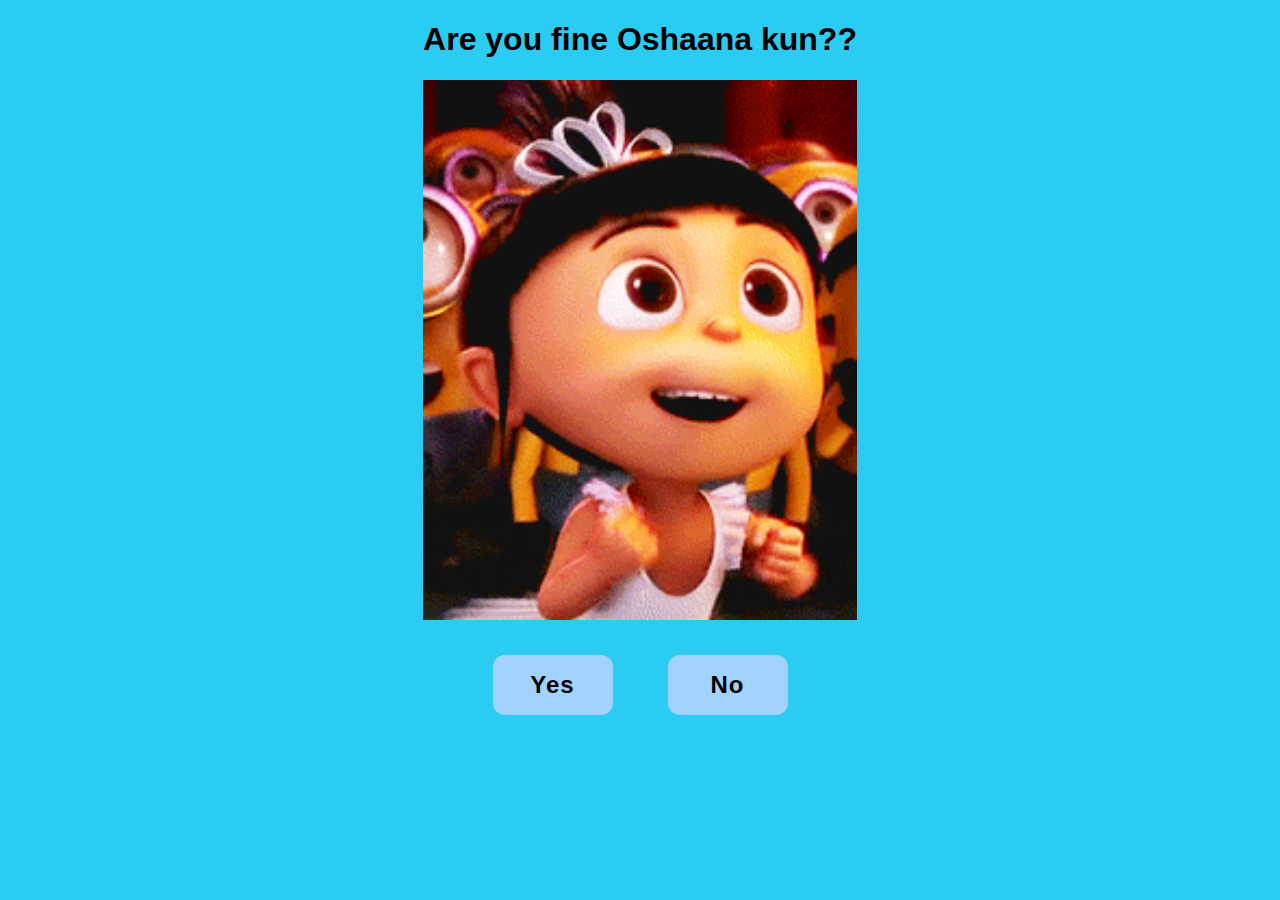
<file: index.html>
<!DOCTYPE html>
<html lang="en">
  <head>
    <meta charset="UTF-8" />
    <meta name="viewport" content="width=device-width, initial-scale=1.0" />
    <title>not for everyone!</title>
    <link rel="stylesheet" href="main.css" />
  </head>
  <body>
    <div class="container">
      <div class="content">
        <h1>Are you fine Oshaana kun??</h1>
        <img id="gif-img" src="3bqo.gif" alt="happy kid" />
    </div>
</div>
     <div class="buttoncontainer">
        <button id="yes-btn">Yes</button>
        <button id="no-btn">
          No
        </button>
     </div>
       
      

    <script>
      const yesButton = document.getElementById("yes-btn");
      const noButton = document.getElementById("no-btn");

      yesButton.addEventListener("click", function () {
        window.location.href = "yes.html";
      });
      noButton.addEventListener("click", function () {
        window.location.href = "no.html";
      });

    //   function moveBtn() {
    //     // Get window dimensions
    //     const x = Math.random() * (window.innerWidth - noButton.offsetWidth);
    //     const y = Math.random() * (window.innerHeight - noButton.offsetHeight);
    //     noButton.style.right = `${x}px`;
    //     noButton.style.top = `${y}px`;

    //     console.log(`x: ${x}, y: ${y}`);
    //   }
    </script>
  </body>
</html>
</file>
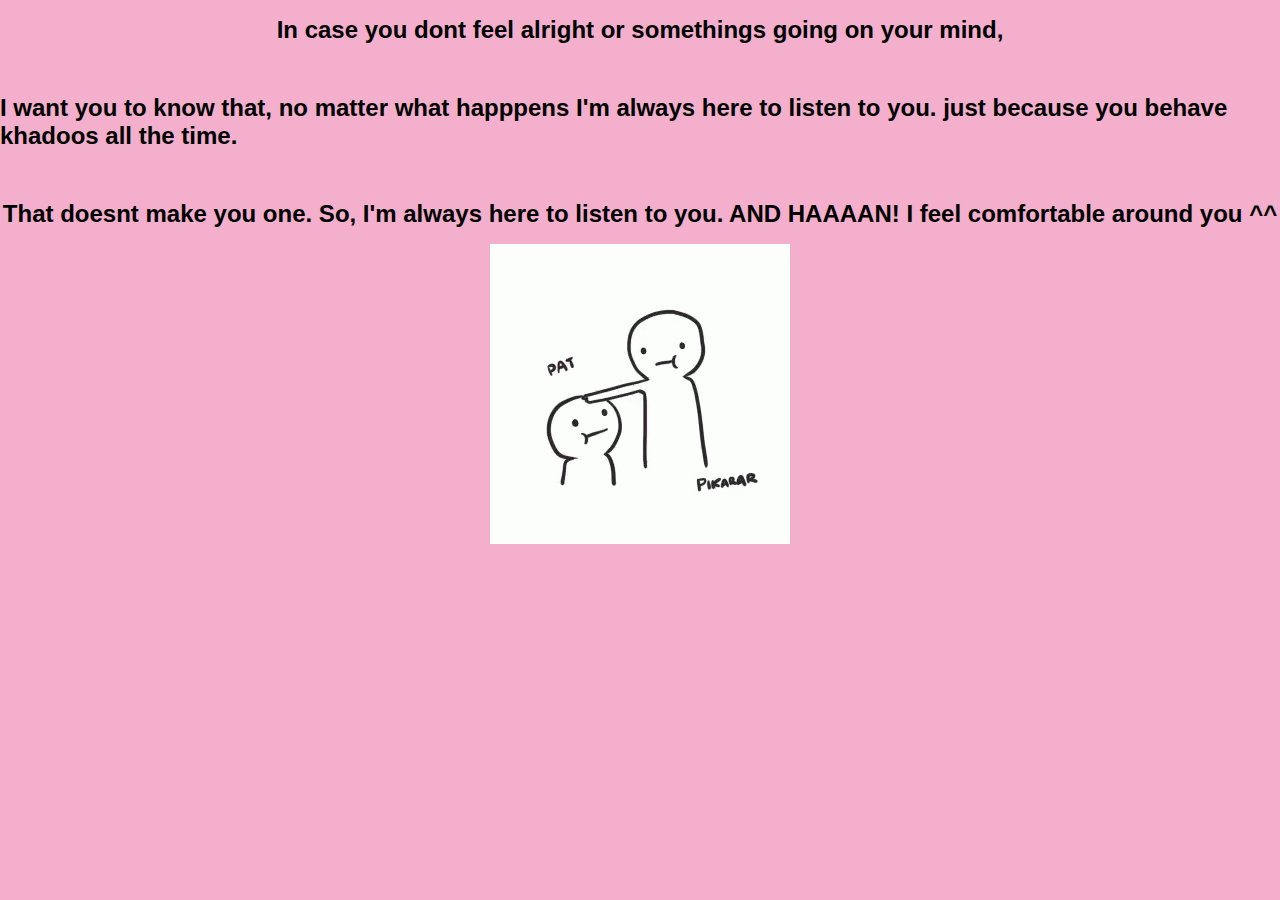
<file: no.html>
<!DOCTYPE html>
<html lang="en">

<head>
    <meta charset="UTF-8">
    <meta name="viewport" content="width=device-width, initial-scale=1.0">
    <title>Apne apko mat roko!</title>
    <link rel="stylesheet" href="no.css">
</head>

<body>
    <div class="story">
        <h1 class="firstline">In case you dont feel alright or somethings going on your mind,</h1> <br>
        <h1 class="secondline">I want you to know that, no matter what happpens I'm always here to listen to you.
            just because you behave khadoos all the time.</h1> <br>
        <h1 class="thirdline">
            That doesnt make you one. So, I'm always
            here to listen to you.
            AND HAAAAN! I feel comfortable around you ^^
        </h1>
    </div>
    <div class="gif">
        <img src="patting.gif" alt="patting on your head to comfort you!" id="giftag">
    </div>
</body>

</html>
</file>
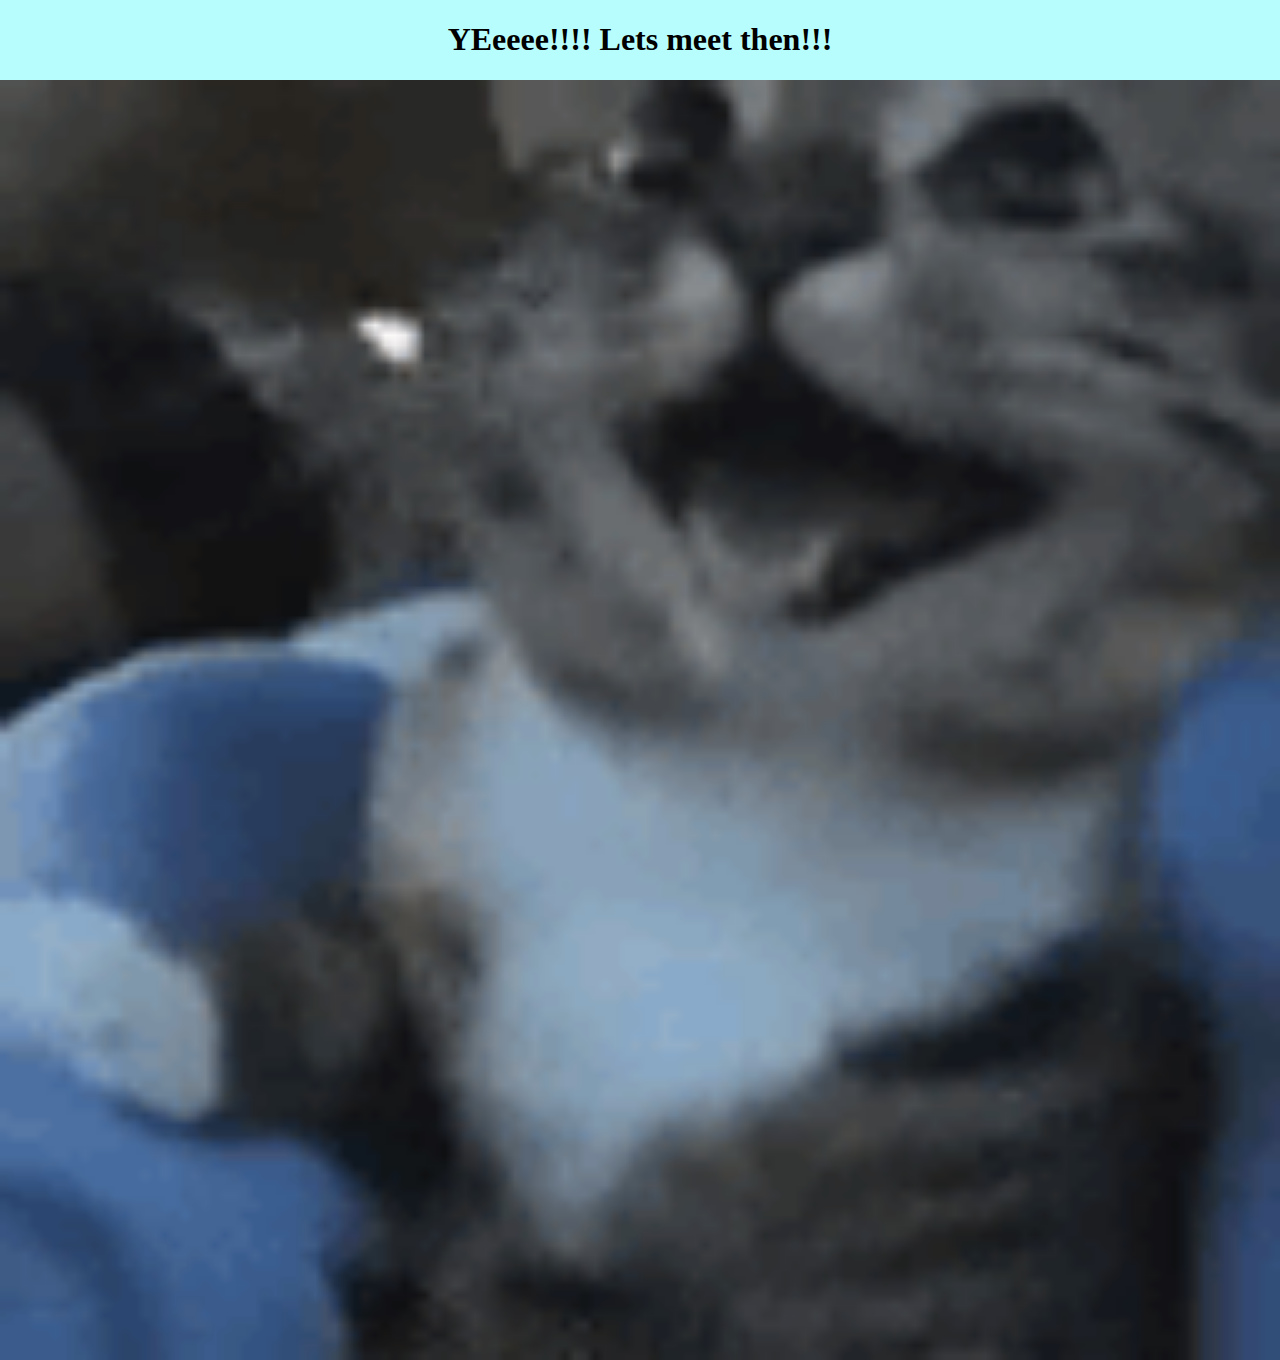
<file: yes.html>
<!DOCTYPE html>
<html lang="en">
<head>
    <meta charset="UTF-8">
    <meta name="viewport" content="width=device-width, initial-scale=1.0">
    <title>Document</title>
    <link rel="stylesheet" href="yes.css">
</head>
<body>
    <div class="container">
        <h1 class="happy">
            YEeeee!!!! Lets meet then!!!
        </h1>
        <img src="happpy cat.gif" alt="" class="gif-img">
    </div>
</body>
</html>
</file>
<file: main.css>
body{
    box-sizing: border-box;
    margin: 0;
    padding: 0;
    display: flex;
    align-items: center;
    justify-content: center;
    background-color: rgb(42, 204, 241);
    flex-direction: column;
    flex-wrap: nowrap;
}
.container{
    justify-content: center;
    display: flex;
}
.content{
    font-size: 1rem;
    font-family: 'Gill Sans', 'Gill Sans MT', Calibri, 'Trebuchet MS', sans-serif;

}
#gif-img{
    display: flex;
    justify-content: center;
    align-items: center;
    width: 100%;
}
.buttoncontainer{
display: flex;
justify-content: center;
padding: 35px;
gap: 55px;
}
#yes-btn, #no-btn{
   
    cursor: pointer;
    outline: none;
    border: none;
    height: 60px;
    width: 120px;
    font-size: 1.5em;
    letter-spacing: 1px;
    border-radius: 12px;
    transition: 0.3s all;
    font-weight: 600;
    background-color: #a2d2ff;
    color: black;
}
#yes-btn:hover, #no-btn:hover {
    background-color: rgb(246, 1, 1);
    transition: 0.3s all;
    color: aliceblue;
  }

  @media only screen and (max-width: 768px) {
    .container {
      transform: scale(0.7);
    }
    #no-btn {
        right: 110px;
        top: 543px;
      }
    #yes-btn {
        left: 110px;
        top: 543px;
      }
    
      #gif-image {
        margin-left: auto;
      }
}
</file>
<file: no.css>
body {
    box-sizing: border-box;
    justify-content: center;
    padding: 0%;
    margin: 0%;
    background-color: rgb(243, 175, 204);
}

.story {
    display: flex;
    justify-content: space-evenly;
    flex-wrap: wrap;
    flex-direction: column;
    align-content: stretch;
    align-items: center;
}

.firstline {
    font-size: 1.5rem;
    font-family: 'Gill Sans', 'Gill Sans MT', Calibri, 'Trebuchet MS', sans-serif;
}

.secondline {
    font-size: 1.5rem;
    font-family: 'Gill Sans', 'Gill Sans MT', Calibri, 'Trebuchet MS', sans-serif;
}

.thirdline {
    font-size: 1.5rem;
    font-family: 'Gill Sans', 'Gill Sans MT', Calibri, 'Trebuchet MS', sans-serif;
}

.gif {
    display: flex;
    justify-content: center;
}
</file>
<file: yes.css>
body{
    box-sizing: border-box;
    margin: 0;
    padding: 0;
    background-color: rgb(184, 253, 253);
    width: 100%;
}
.container{
    display: flex;
    justify-content: space-between;
    flex-direction: column;
    flex-wrap: nowrap;
}
.happy{
    justify-content: center;
    display: flex;

}
.gif-img{
    width: 100%;
}
</file>
